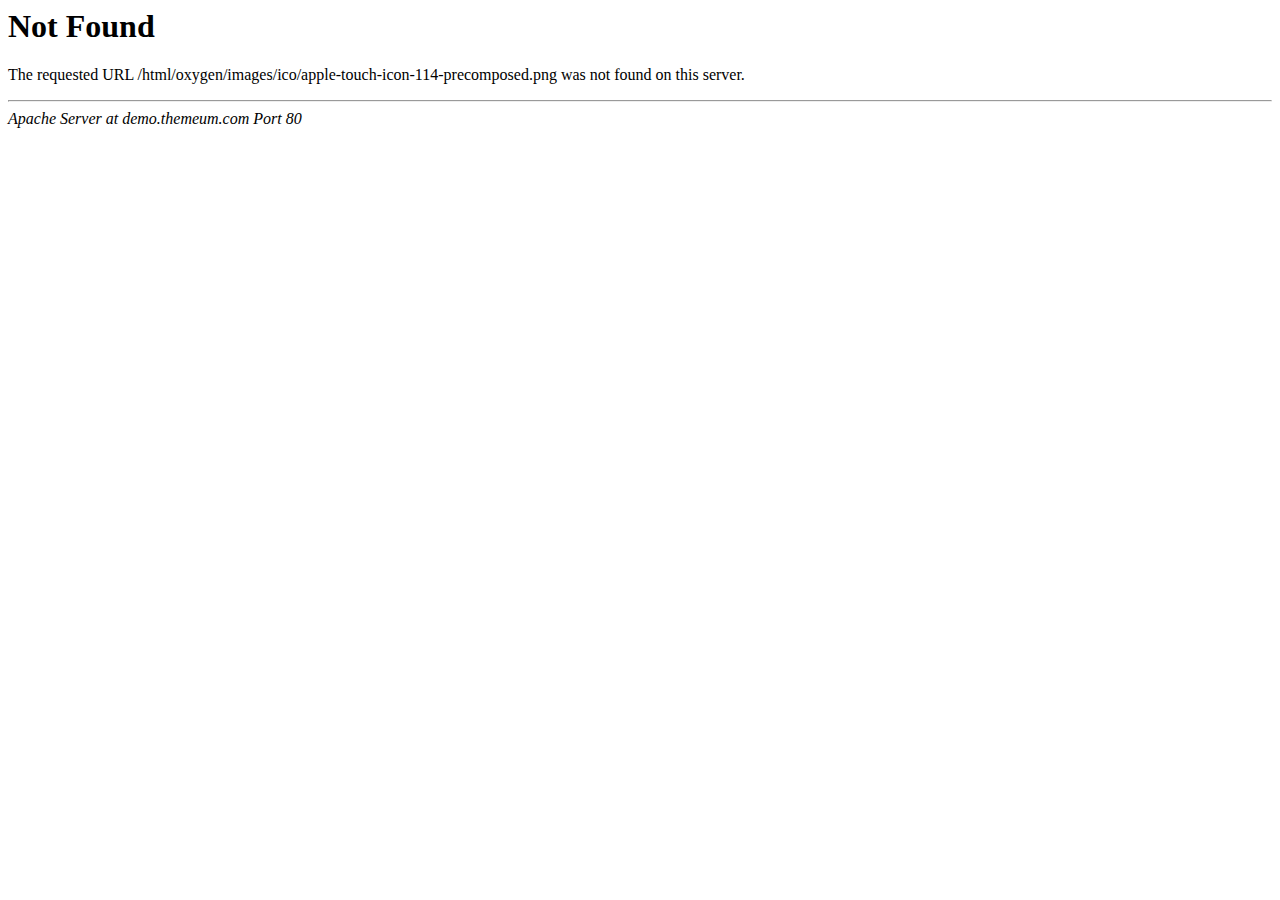
<file: images/ico/apple-touch-icon-114-precomposed.html>
<!DOCTYPE HTML PUBLIC "-//IETF//DTD HTML 2.0//EN">
<html><head>
<title>404 Not Found</title>
</head><body>
<h1>Not Found</h1>
<p>The requested URL /html/oxygen/images/ico/apple-touch-icon-114-precomposed.png was not found on this server.</p>
<hr>
<address>Apache Server at demo.themeum.com Port 80</address>
</body></html>
</file>
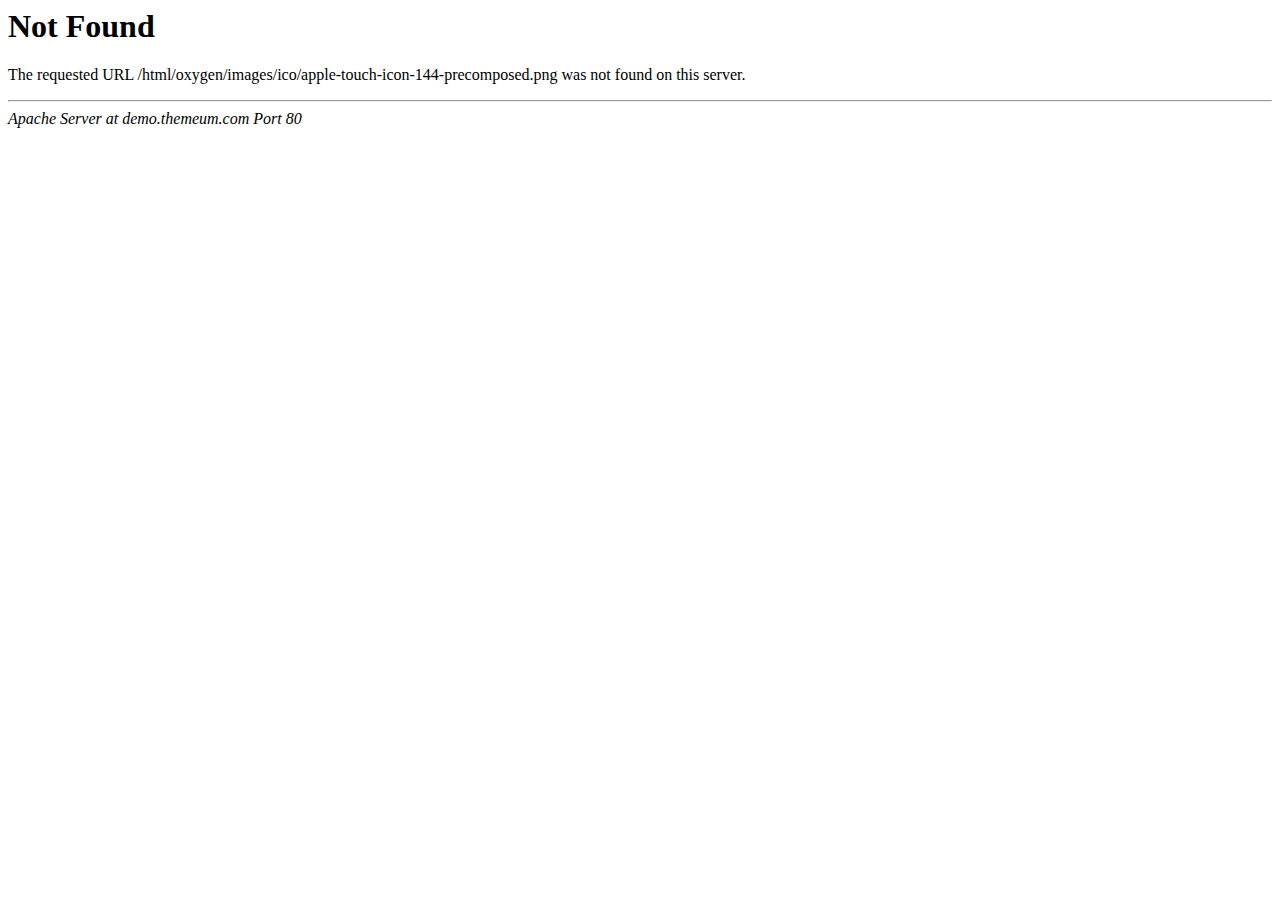
<file: images/ico/apple-touch-icon-144-precomposed.html>
<!DOCTYPE HTML PUBLIC "-//IETF//DTD HTML 2.0//EN">
<html><head>
<title>404 Not Found</title>
</head><body>
<h1>Not Found</h1>
<p>The requested URL /html/oxygen/images/ico/apple-touch-icon-144-precomposed.png was not found on this server.</p>
<hr>
<address>Apache Server at demo.themeum.com Port 80</address>
</body></html>
</file>
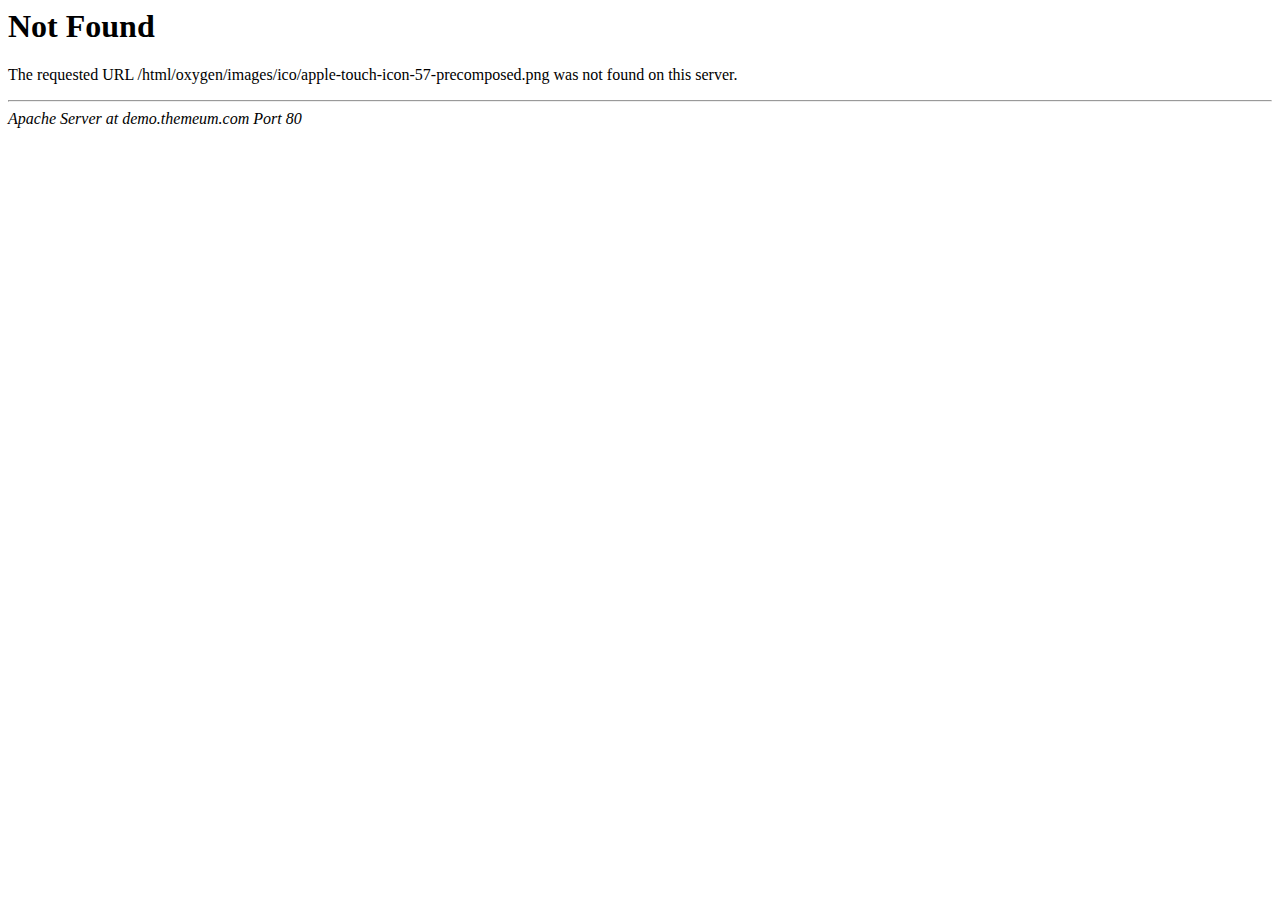
<file: images/ico/apple-touch-icon-57-precomposed.html>
<!DOCTYPE HTML PUBLIC "-//IETF//DTD HTML 2.0//EN">
<html><head>
<title>404 Not Found</title>
</head><body>
<h1>Not Found</h1>
<p>The requested URL /html/oxygen/images/ico/apple-touch-icon-57-precomposed.png was not found on this server.</p>
<hr>
<address>Apache Server at demo.themeum.com Port 80</address>
</body></html>
</file>
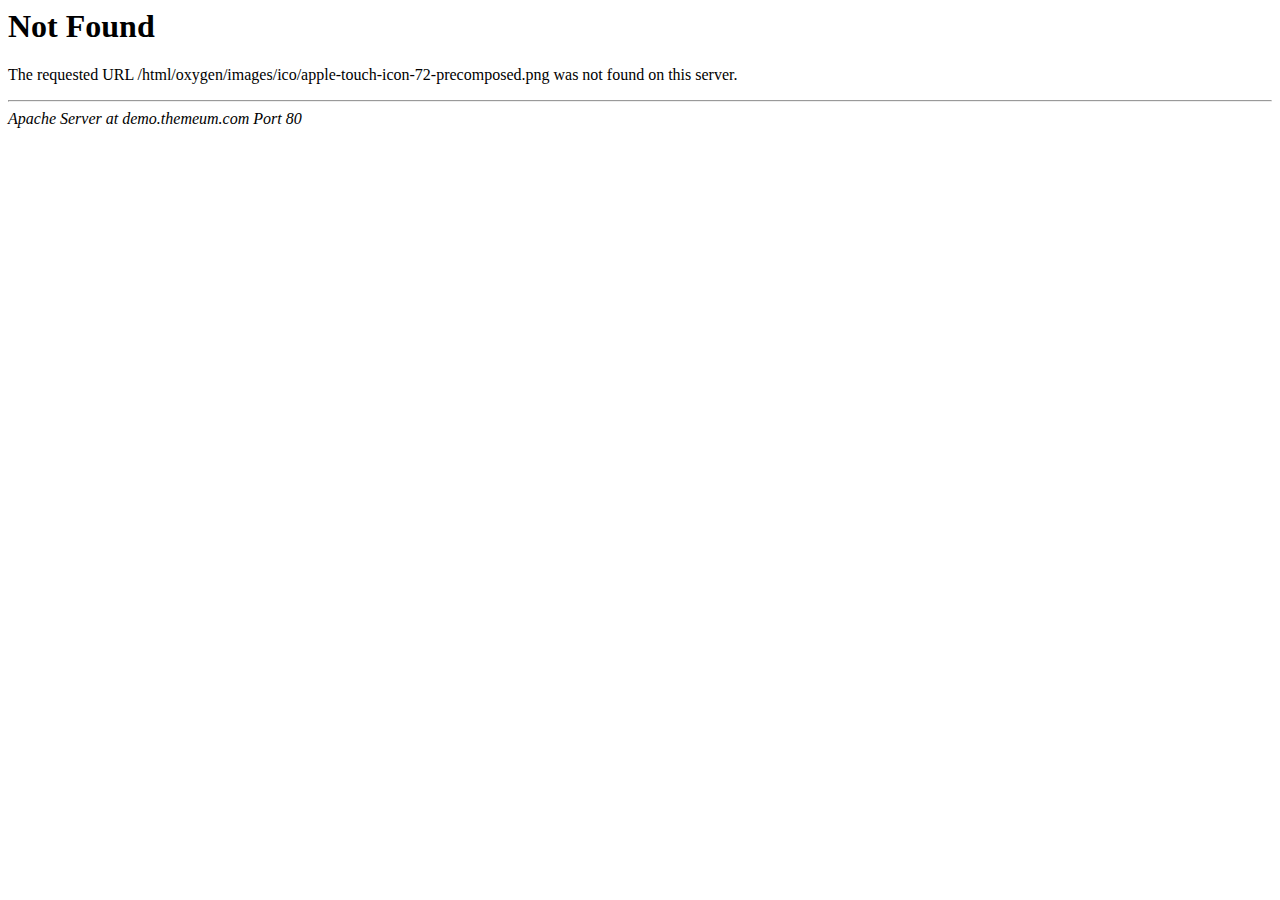
<file: images/ico/apple-touch-icon-72-precomposed.html>
<!DOCTYPE HTML PUBLIC "-//IETF//DTD HTML 2.0//EN">
<html><head>
<title>404 Not Found</title>
</head><body>
<h1>Not Found</h1>
<p>The requested URL /html/oxygen/images/ico/apple-touch-icon-72-precomposed.png was not found on this server.</p>
<hr>
<address>Apache Server at demo.themeum.com Port 80</address>
</body></html>
</file>
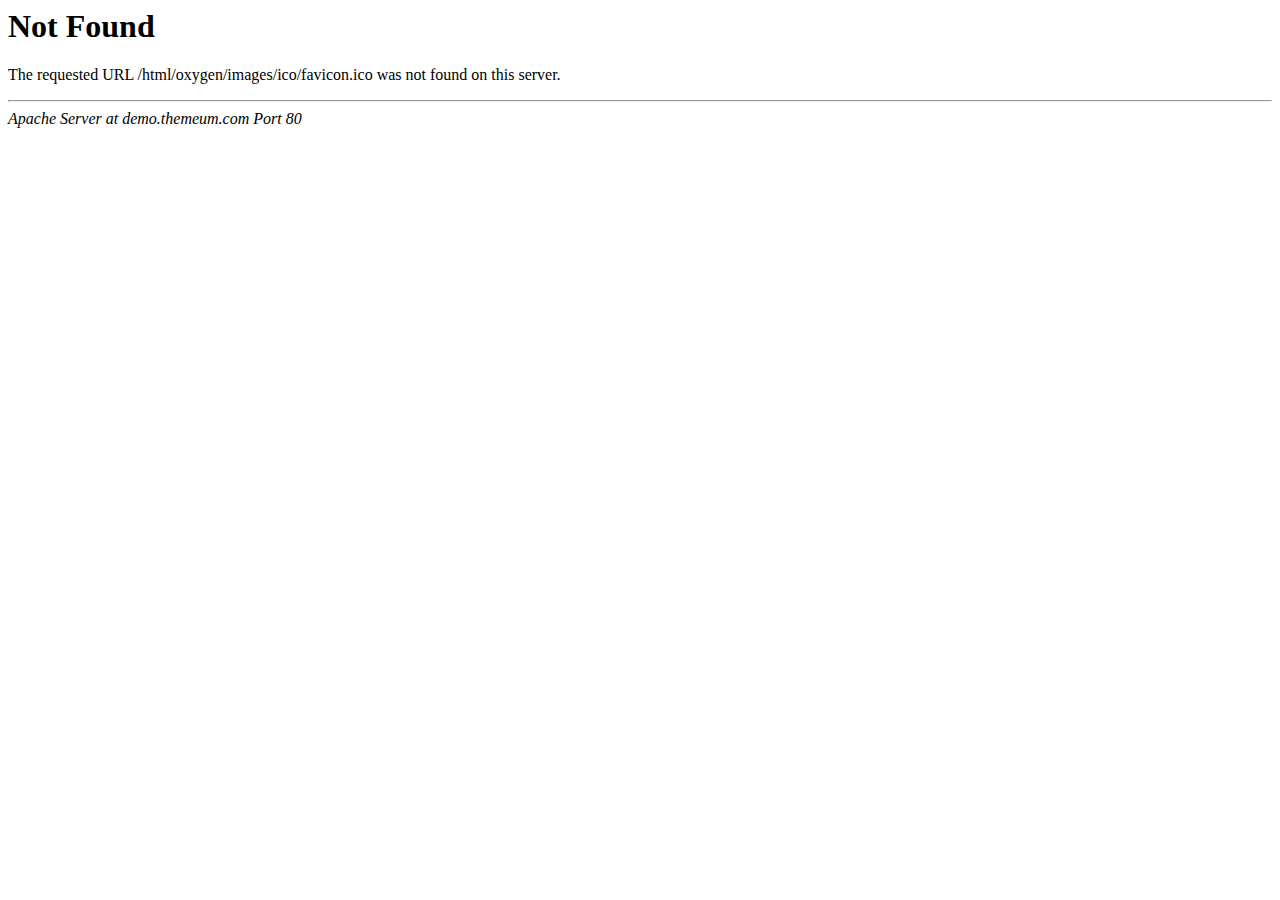
<file: images/ico/favicon.html>
<!DOCTYPE HTML PUBLIC "-//IETF//DTD HTML 2.0//EN">
<html><head>
<title>404 Not Found</title>
</head><body>
<h1>Not Found</h1>
<p>The requested URL /html/oxygen/images/ico/favicon.ico was not found on this server.</p>
<hr>
<address>Apache Server at demo.themeum.com Port 80</address>
</body></html>
</file>
